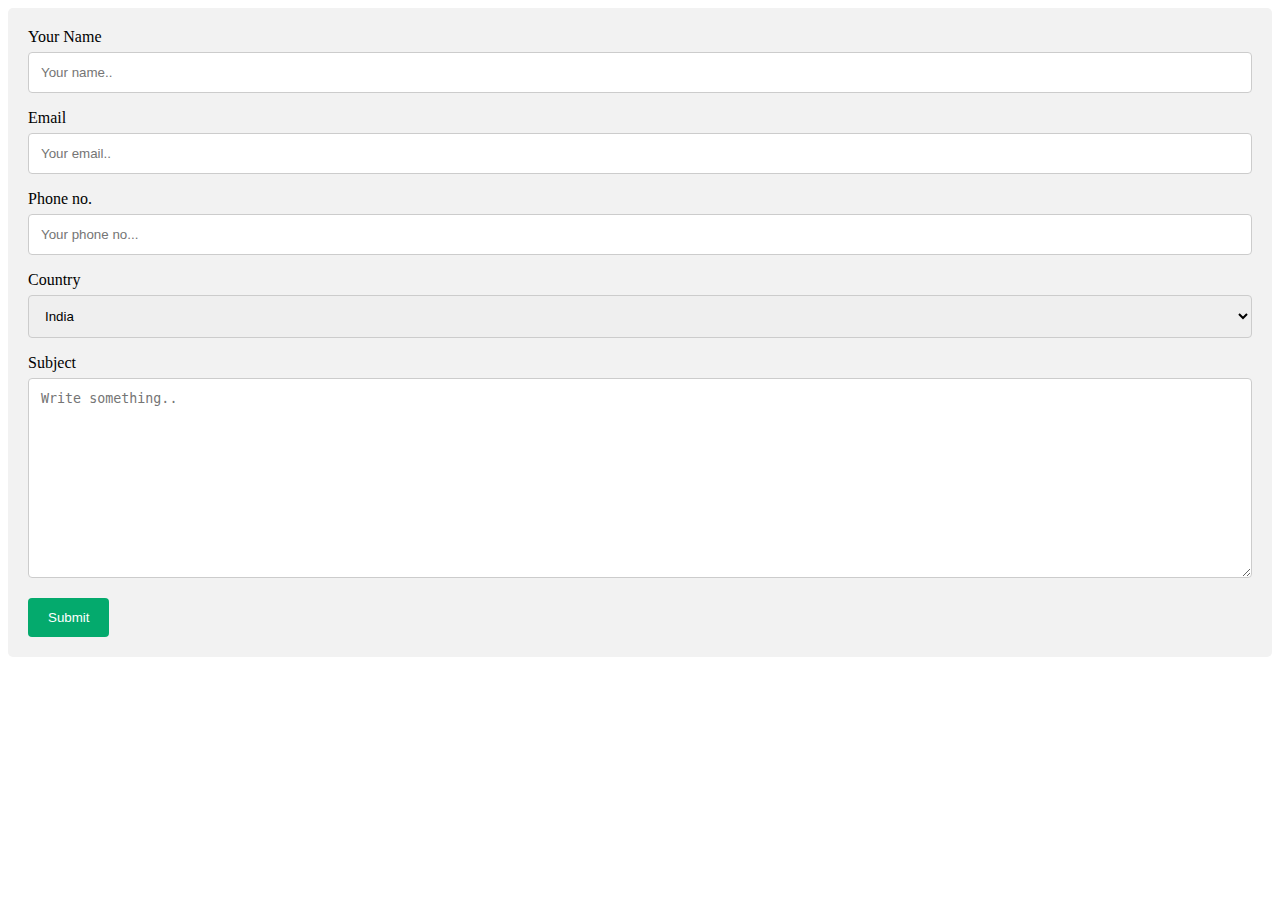
<file: internsavy/index.html>
<!DOCTYPE html>
<html lang="en">
<head>
    <meta charset="UTF-8">
    <meta name="viewport" content="width=device-width, initial-scale=1.0">
    <title>Contact Form></title>
    <link rel="stylesheet" href="style.css">

</head>
<body>
    <div class="container">
  <form action="action_page.php">

    <label for="yname">Your Name</label>
    <input type="text" id="yname" name="Your name" placeholder="Your name..">

    <label for="email">Email</label>
    <input type="text" id="email" name="email" placeholder="Your email..">
    <label for="phone no.">Phone no.</label>
    <input type="text" id="phone no." name="email" placeholder="Your phone no...">

    <label for="country">Country</label>
    <select id="country" name="country">
      <option value="India">India</option>
      <option value="canada">Canada</option>
      <option value="usa">USA</option>
    </select>

    <label for="subject">Subject</label>
    <textarea id="subject" name="subject" placeholder="Write something.." style="height:200px"></textarea>

    <input type="submit" value="Submit">

  </form>
</div>

</body>
</html>
</file>
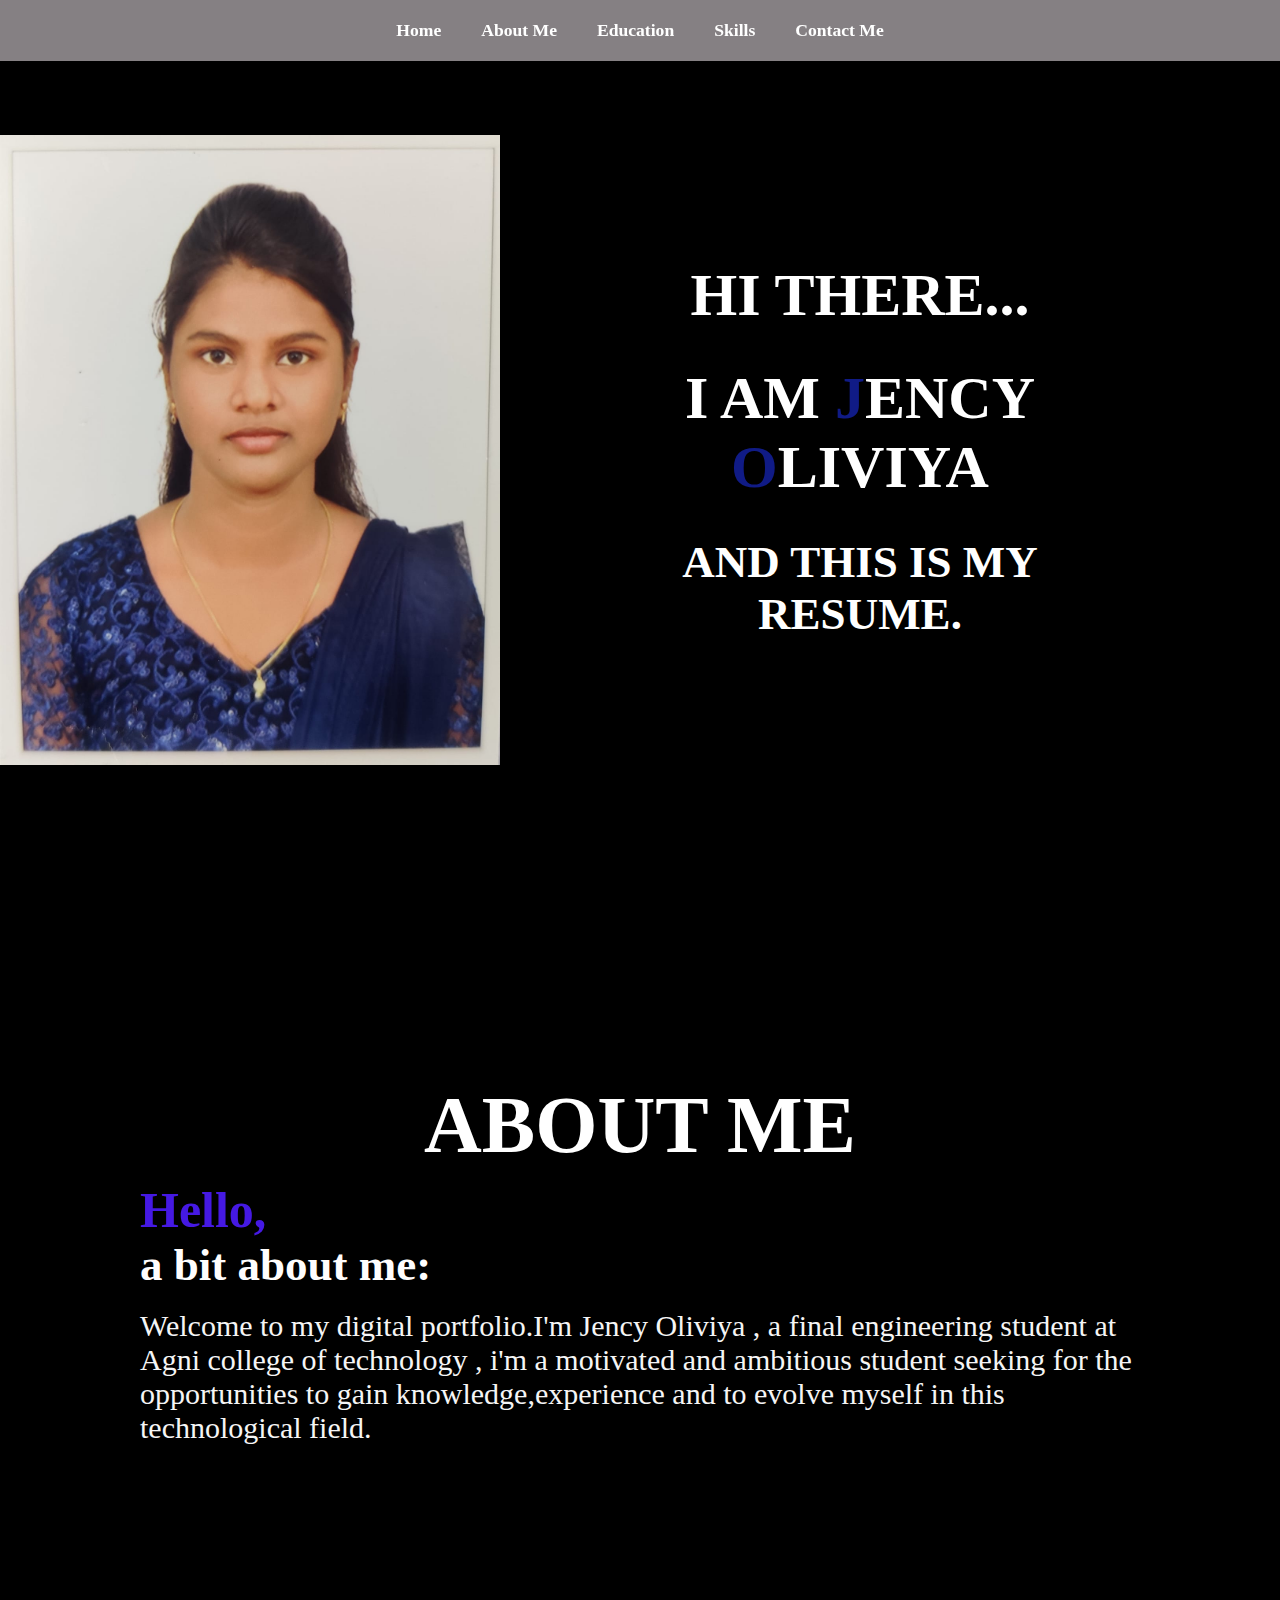
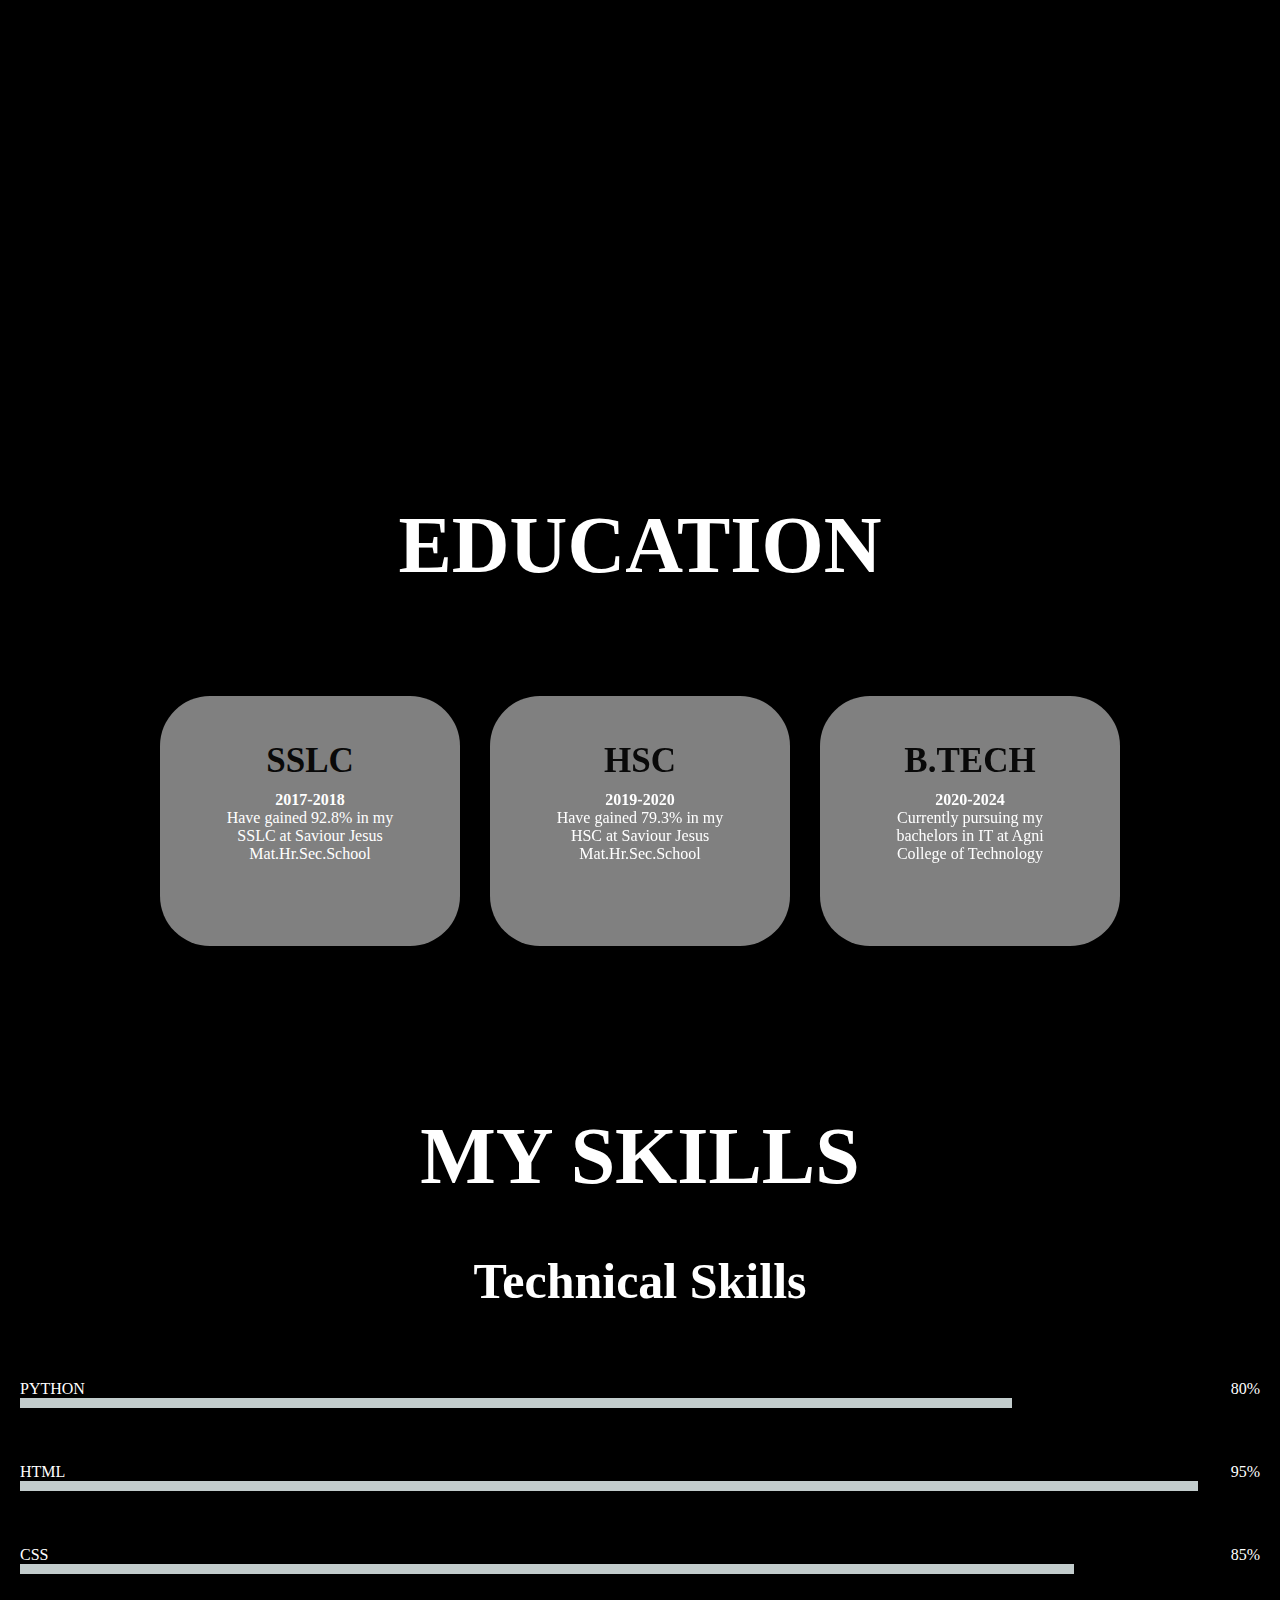
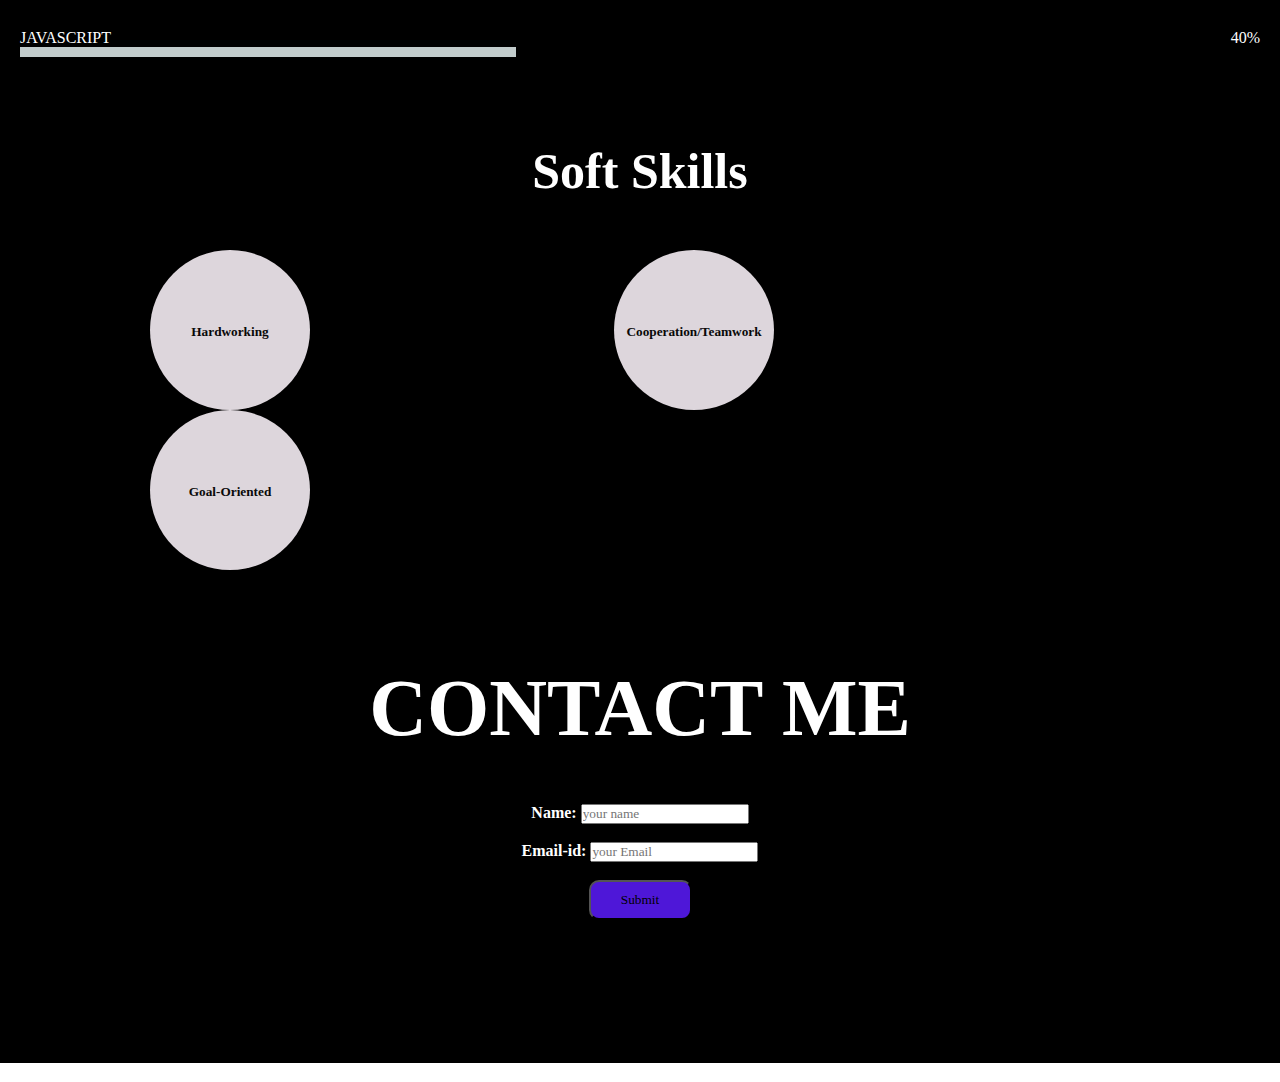
<file: personal website/index.html>
<!DOCTYPE html>
<html lang="en">
<head>
    <meta charset="UTF-8">
    <meta http-equiv="X-UA-Compatible" content="IE=edge">
    <meta name="viewport" content="width=device-width, initial-scale=1.0">
    <link rel="stylesheet" href="https://cdnjs.cloudflare.com/ajax/libs/font-awesome/6.4.2/css/all.min.css" integrity="sha512-9usAa10IRO0HhonpyAIVpjrylPvoDwiPUiKdWk5t3PyolY1cOd4DSE0Ga+ri4AuTroPR5aQvXU9xC6qOPnzFeg==" crossorigin="anonymous" referrerpolicy="no-referrer" />
    <link rel="stylesheet"href="style.css"/>
    <title>PORTFOLIO</title>
</head>
<body>
<section>
        <nav class="navbar">
        <ul>
            <li><a href="#home">Home</a></li>
            <li><a href="#about">About Me</a></li>
            <li><a href="#education">Education</a></li>
            <li><a href="#skills">Skills</a></li>
            <li><a href="#contact">Contact Me</a></li>
        </ul> 
        </nav>
<div  class="home">
    <h1>HI THERE...</h1>
    <br>
    <h1>I AM  <span>J</span>ENCY <span>O</span>LIVIYA</h1>
    <br>
    <h2>AND THIS IS MY RESUME.</h2>
   

</div>
</section>
<!--About-->
<div id="about"></div>
<section class="about">
    <div class="main">
    
        <div class="text">
                <h1>ABOUT ME</h1>
                <h3>Hello,</h3>
                <h4>a bit about me:</h4><br>
                <p>Welcome to my digital portfolio.I'm Jency Oliviya , a final engineering student at Agni college of technology , i'm a motivated and ambitious student seeking for the opportunities to gain knowledge,experience and to evolve myself in this technological field.</p>
        </div>
    </div>
</section>
<!--Education-->
<div id="education"></div>
<div class="education">
<h2>EDUCATION</h2>
<div class="flex">
    <div class="card">
        <i class="fa-sharp fa-solid fa-graduation-cap"></i>
        <h3>SSLC</h3>
        <div class="sslc">
          <h4>2017-2018</h4>
            <p>Have gained 92.8% in my SSLC at Saviour Jesus Mat.Hr.Sec.School</p>
        </div>
        </div>
        <div class="card">
            <i class="fa-sharp fa-solid fa-graduation-cap"></i>
            <div class="hsc">
            <h3>HSC</h3>
            <h4>2019-2020</h4>
            <P>Have gained 79.3% in my HSC at Saviour Jesus Mat.Hr.Sec.School</P>
            </div>
        </div>
        <div class="card">
            <div class="btech">
                <i class="fa-solid fa-user-graduate"></i>
            <h3>B.TECH</h3>
            <h4>2020-2024</h4>
            <P>Currently pursuing my bachelors in IT at Agni College of Technology</P>
        </div>
        
</div>
    </div>
</div>
</div>
<!--Skills-->
<div id="skills"></div>
<div class="skills">
    <h2> MY SKILLS</h2> 
    <h4>Technical Skills</h4>
    <div class="bars">
        <div class="info">
            <span class="crs">PYTHON</span>
            <span class="per">80%</span>
            </div>
            <div class="line py"></div>
    </div>
    <div class="bars">
        <div class="info">
            <span class="crs">HTML</span>
            <span class="per">95%</span>
            
        </div>
        <div class="line html"></div>
    </div>
    <div class="bars">
        <div class="info">
            <span class="crs">CSS</span>
            <span class="per">85%</span>
           
        </div>
        <div class="line css"></div>
    </div>
    <div class="bars">
        <div class="info">
            <span class="crs">JAVASCRIPT</span>
            <span class="per">40%</span>
            
        </div>
        <div class="line js"></div>
    </div>
<h4>Soft Skills</h4>
    <div class="sskills">
            <h5 class="word">Hardworking</h5>
    </div> 
            <div class="sskills">
                <h5 class="word">Cooperation/Teamwork</h5>
            </div>          
                <div class="sskills">
                    <h5 class="word">Goal-Oriented</h5>
                 </div> <br><br> 

<!--contact me-->
<div id="contact"></div>
    <div class="contact">
        <h2>CONTACT ME</h3>
    <form>
        Name:   <input type="text" name="name" placeholder="your name"><br> <br>
        Email-id: <input type="email" name="email" placeholder="your Email"> <br><br>
        <button type="submit">Submit</button>
    </form>
    </div>    

  <footer>
        <a href="#"><i class="fa-brands fa-Linkedin"></i></a>
        
  </footer>           



</body>
</html>
</file>
<file: internsavy/style.css>
input[type=text], select, textarea {
    width: 100%; /* Full width */
    padding: 12px; /* Some padding */ 
    border: 1px solid #ccc; /* Gray border */
    border-radius: 4px; /* Rounded borders */
    box-sizing: border-box; /* Make sure that padding and width stays in place */
    margin-top: 6px; /* Add a top margin */
    margin-bottom: 16px; /* Bottom margin */
    resize: vertical /* Allow the user to vertically resize the textarea (not horizontally) */
  }
  
  /* Style the submit button with a specific background color etc */
  input[type=submit] {
    background-color: #04AA6D;
    color: white;
    padding: 12px 20px;
    border: none;
    border-radius: 4px;
    cursor: pointer;
  }
  
  /* When moving the mouse over the submit button, add a darker green color */
  input[type=submit]:hover {
    background-color: #45a049;
  }
  
  /* Add a background color and some padding around the form */
  .container {
    border-radius: 5px;
    background-color: #f2f2f2;
    padding: 20px;
  }
</file>
<file: personal website/style.css>
*{
    margin:0;
    padding:0;
    box-sizing: border-box;
    font-family: century;
}

section{
    display: block;
    width: 100%;
    height: 900px;
    background: url("pro.jpeg");
    text-align: left;
    background-color: black;
    background-repeat: no-repeat;
    background-position: left;
    background-size: 500px;
    
   
}

.navbar{
    display: flex;
    justify-content: center;
    text-align: right;
    align-items: center;
    background-color: rgba(180, 173, 177, 0.49);
    position: sticky;
    top: 0;
}
.navbar::before{
    content: "";
    position: absolute;
    background-color: rgba(180, 173, 177, 0.49);
    height: 100%;
    width: 100%;
    z-index: -1;
}
.navbar ul{
    display: flex;
    list-style: none;
    margin: 20px 0px;
}
.navbar ul li{
    font-family: century;
    font-size: 1.1rem;
    font-weight: bold;
}
.navbar ul li a{
    padding:5px 20px;
    text-decoration: none;
    color: white;
    transition: all .5s ease;
}
.navbar ul li a:hover{
    background-color: white;
    color: black;
    box-shadow: 0 0 10px white;  
}
.home{
    display: flex;
    flex-direction: column;
    text-align: center;
    padding: 200px;
    padding-left: 50%;
    width: 100%;
    font-family: Georgia, 'Times New Roman', Times, serif;
    font-size: 30px;
    justify-content: right;
    color: white;
}
span{
    color: rgba(27, 47, 230, 0.586);
}



#about{
    display: flex;
    flex-direction: column;
    width:100%;
    padding:90px 100px;
    background-color: black;
    background-size: cover;
}
.about{
    background: none;
    background-color: black;
}
.about img{
    display: block;
    width:500px;
    margin-left: auto;
    margin-right: auto;
    padding-top: 20px;
    padding-bottom: 20px;
    padding-left: 20px;
    padding-right: 20px;
    position: center;
    justify-content: space-around;
    
}
.main{
    background-color: black;
    width:1000px;
    margin:0 auto;
    margin-bottom:0px;
    display:flex;
    align-items: center;
    justify-content:space-evenly;
    
}

.text{
    font-family: century;
    color:white;  
}
.text h1{
    font-size: 80px;
    font-weight: bold;
    color:white;
    margin-bottom: 10px;
    text-align: center;
}
.text h3{
    font-family: century;
    font-size: 50px;
    color: rgb(69, 25, 227);
}
.text h4{
    
    justify-content: center;
    text-align: left;
    font-family: century;
    font-size: 45px;
    color: rgb(255, 253, 253);

}
.text p{
    justify-content: right;
    flex-direction: column;
    font-family: century;
    font-size: 30px;
    color: whitesmoke;
}
.education{
    background:none;
    background-color: black;
    width: 100%;
    padding:90px 0px;
}
.education h2{
    color:white;
    font-size: 80px;
    width: 1130px;
    margin:30px auto;
    text-align: center;
}
.flex{
    display: flex;
    justify-content: center;
    align-items: center;
    min-height:400px;
   
}
.card{
    color:white;
    height:250px;
    width:300px;
    padding:20Px 55px;
    background-color:grey;
    border-radius: 50px;
    margin:15px;
    position:relative;
    text-align:center;
}
.card i{
    font-size: 50px;
    display:block;
    text-align: center;
    margin:15px 0px;
    color:rgb(12, 12, 12);
}
.card h3{
    color:rgb(9, 9, 9);
    padding:10px;
    font-weight: 900;

}
.card h3{
    font-size: 35px;
}
.card:hover{
    animation-name: card;
    animation-duration: 300ms;
    animation-fill-mode:forwards;
}
@keyframes card {
    100%{
        transform:rotate(-5deg);
    }
    
}
.skills{
    background-color: black;
    background-position: center;
    width:100%;
    
}
.skills h2{
   color:white;
    font-size: 80px;
    text-align: center;
}
.skills h4{
    color:white;
    font-size:50px;
    text-align: center;
    padding:50px;
}
.bars{
    margin-bottom: 15px;
    padding:20px;
}
.info{
    display: flex;
    align-items: center;
    justify-content: space-between;
}
.skills span{color:white;}
.line{
    height:10px;
    width:100%;
    background: rgb(194, 204, 204);
}
.skills.span{
    font-weight: 500;
    font-size: 15px;

}

.py
{width:80%;}
.html
{width:95%;}
.js
{width:40%;}
.css
{width:85%;}
.sskills
{
  display:inline-block;
  background:rgb(221, 214, 220);
  width:160px;
  height:160px;
  line-height: 160px;
  border-radius: 50%;
  align-items: center;
  margin:0 150px;
}

.word {
    padding:1%;
    color:rgb(9, 9, 9);
    text-align: center;
}
.contact{
    color:white;
    margin:25px;
    padding:50px;
    text-align: center;
}
form{
    font-family: century;
    font-weight: bold;
    color:white;
    padding:50px;
}
button{
    width: 10%;
    background-color:rgb(78, 23, 216);
    padding:10px;
    border-radius: 10px;
}
a{
    text-decoration: none;
    color:aqua;
    padding:20px;
}
a:visited{
    color:white;
}
</file>
